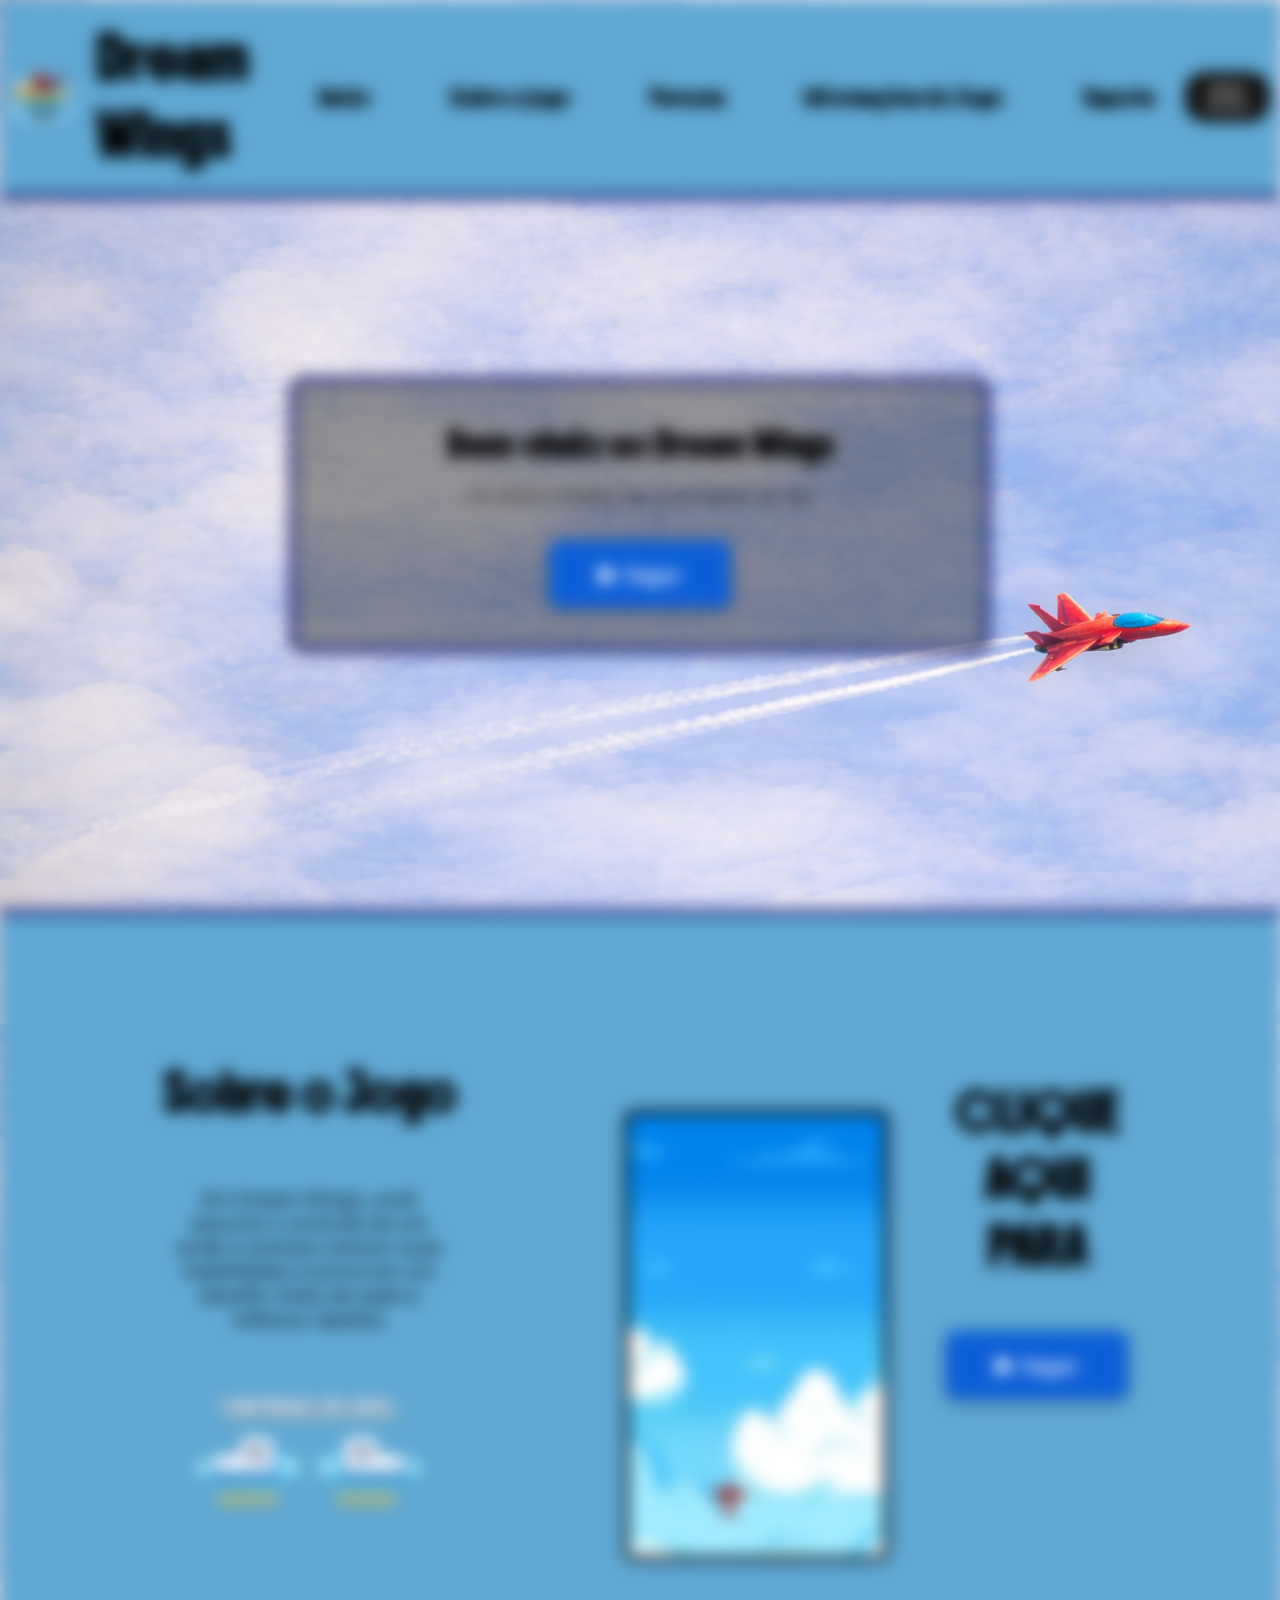
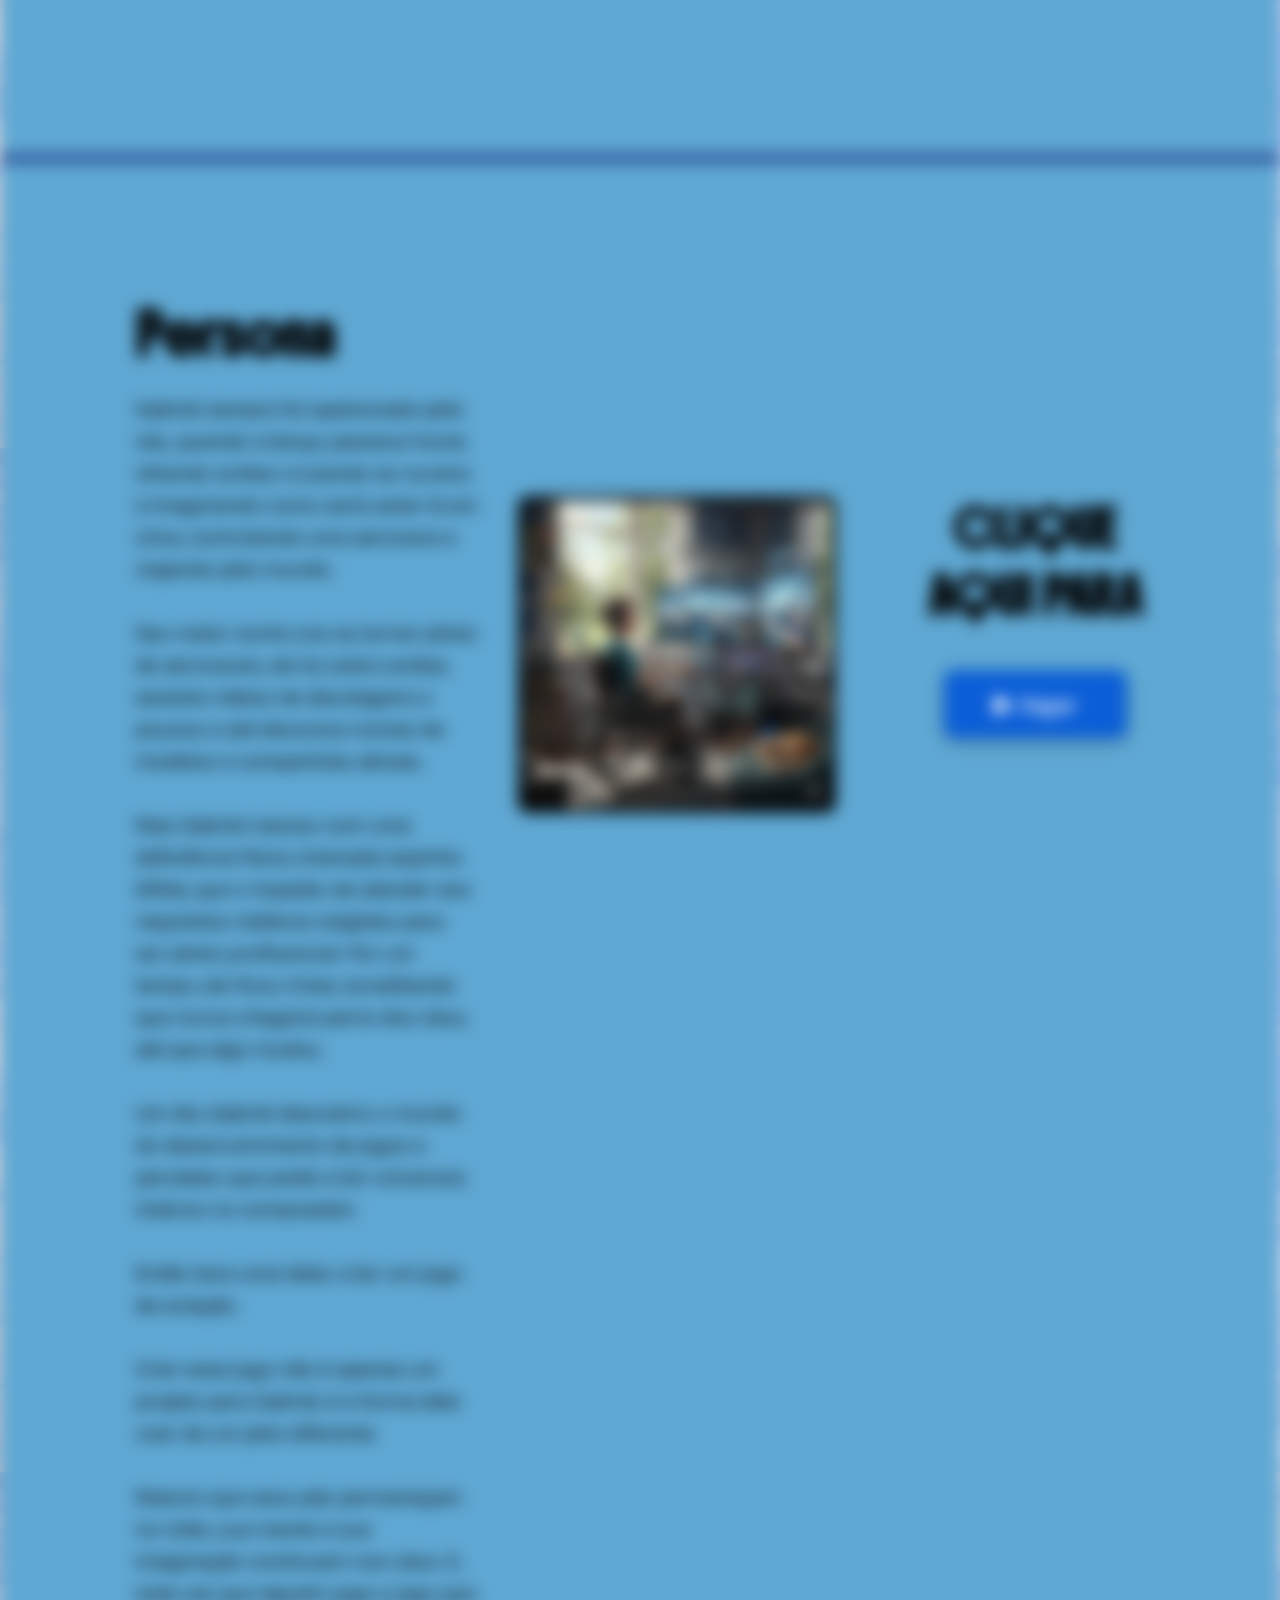
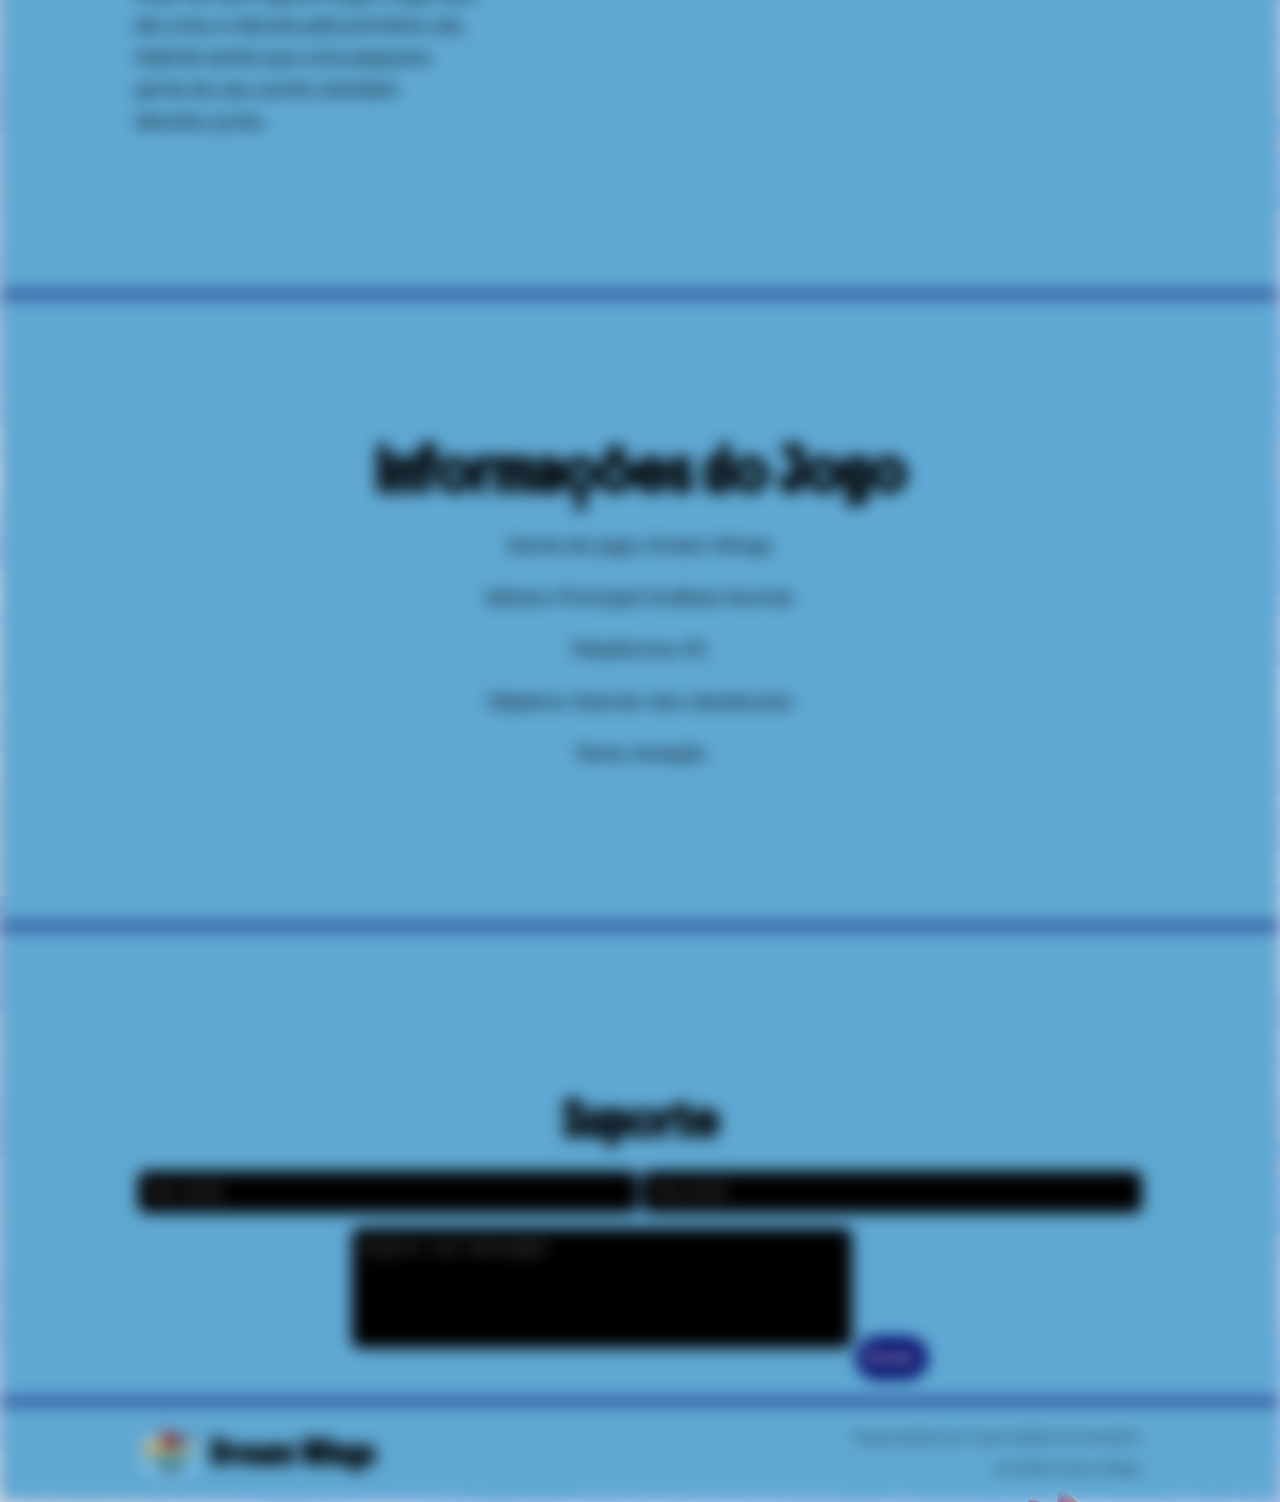
<file: index.html>
<!DOCTYPE html>
<html lang="pt-br">

<head>
  <meta charset="UTF-8">
  <meta name="viewport" content="width=device-width, initial-scale=1.0">
  <title>Dream Wings</title>
  <link rel="preconnect" href="https://fonts.googleapis.com">
  <link rel="preconnect" href="https://fonts.gstatic.com" crossorigin>
  <link href="https://fonts.googleapis.com/css2?family=Boldonse&display=swap" rel="stylesheet">
  <link href="https://fonts.googleapis.com/css2?family=Bricolage+Grotesque:wght@200..800&display=swap" rel="stylesheet">
  <link rel="stylesheet" href="style.css">
</head>




<body>
  <header>
    <div class="logo">
      <a href="#jogar">
        <img src="img/logo.png" alt="Logo Dream Wings">
      </a>
    </div>

    <a href="#jogar" class="logo-titulo">
      <h1 class="titulo">Dream Wings</h1>
    </a>




    <nav>
      <ul>
        <li><a href="#jogar">Inicio</a></li>
        <li><a href="#sobreojogo">Sobre o jogo</a></li>
        <li><a href="#persona">Persona</a></li>
        <li><a href="#variaveis">Informações do Jogo</a></li>
        <li><a href="#suporte">Suporte</a></li>
      </ul>
    </nav>

    <button id="tema-btn" class="tema-btn">Modo escuro</button>
  </header>

  <section id="jogar" class="elementodapagina">
    <div class="conteudo">
      <h2>Bem-vindo ao Dream Wings</h2>
      <p>Um menino sonhador que nunca desistiu de voar.</p>
      <a href="./dream-wings/index.html" target="_blank" class="play-btn">▶ Jogar</a>
    </div>
  </section>

  <section id="sobreojogo" class="elementosobre">
    <div class="texto">
      <h2>Sobre o Jogo</h2>
      <p>
        Em Dream Wings, você assume o controle de um avião e precisa colocar suas habilidades à prova em um desafio
        cheio de ação e reflexos rápidos.
      </p>

      <div class="imagem-controles">
        <img src="img/Controles de jogo com setas.png" alt="Controles do jogo">
      </div>
    </div>

    <div class="imagem1">
      <img src="img/screechot.PNG" alt="Imagem do jogo">
    </div>

    <div class="botaosobre">
      <h2>CLIQUE AQUI PARA</h2>
      <a href="dream-wings/index.html" target="_blank" rel="noopener noreferrer" class="play-btn">▶ Jogar</a>
    </div>
  </section>

  <section id="persona" class="persona">
    <div class="texto">
      <h2>Persona</h2>
      <p>
        Gabriel sempre foi apaixonado pelo céu, quando criança, passava horas olhando aviões cruzando as nuvens e
        imaginando como seria estar lá em cima, controlando uma aeronave e viajando pelo mundo.
        <br><br>
        Seu maior sonho era se tornar piloto de aeronaves, ele lia sobre aviões, assistia vídeos de decolagens e pousos
        e
        até decorava nomes de modelos e companhias aéreas.
        <br><br>
        Mas Gabriel nasceu com uma deficiência física chamada espinha bífida, que o impediu de atender aos requisitos
        médicos exigidos para ser piloto profissional. Por um tempo, ele ficou triste, acreditando que nunca chegaria
        perto dos céus, até que algo mudou.
        <br><br>
        Um dia, Gabriel descobriu o mundo do desenvolvimento de jogos e percebeu que podia criar universos inteiros no
        computador.
        <br><br>
        Então teve uma ideia: criar um jogo de aviação.
        <br><br>
        Criar esse jogo não é apenas um projeto para Gabriel, é a forma dele voar de um jeito diferente.
        <br><br>
        Mesmo que seus pés permaneçam no chão, sua mente e sua imaginação continuam nos céus. E, toda vez que alguém
        joga o jogo que ele criou e decola pela primeira vez, Gabriel sente que uma pequena parte do seu sonho também
        decolou junto.
      </p>
    </div>

    <div class="imagem">
      <img src="img/gabriel.png" alt="Gabriel">
    </div>

    <div class="botaopersona">
      <h2>CLIQUE AQUI PARA</h2>
      <a href="dream-wings/index.html" target="_blank" rel="noopener noreferrer" class="play-btn">▶ Jogar</a>
    </div>
  </section>


  <section id="variaveis" class="variaveis">
    <div class="texto">
      <h2>Informações do Jogo</h2>

      <p>Nome do jogo: <span id="nome"></span></p>
      <p>Gênero Principal: <span id="genero"></span></p>
      <p>Plataforma: <span id="plataforma"></span></p>
      <p>Objetivo: <span id="objetivo"></span></p>
      <p>Tema: <span id="tema"></span></p>
    </div>
  </section>










  <section id="suporte">
    <h2>Suporte</h2>

    <input type="text" placeholder="Seu nome">
    <input type="email" placeholder="Seu email">
    <textarea placeholder="Digite sua mensagem"></textarea>

    <button type="button" onclick="mostrarOpcoes()">Enviar</button>

    <div id="opcoes-email" style="display:none;">
      <button onclick="abrirGmail()">Gmail</button>
      <button onclick="abrirOutlook()">Outlook</button>
    </div>
  </section>





  <footer class="footer">
    <div class="footer-content">
      <div class="footer-logo">
        <img src="img/logo.png" alt="Logo Dream Wings">
        <h2>Dream Wings</h2>
      </div>

      <div class="footer-info">
        <p>Desenvolvido por Cauê Guilherme Demétrio</p>
        <p>© 2026 Dream Wings</p>
      </div>
    </div>
  </footer>

  <script> 

    // --- suporte ---
    function mostrarOpcoes() {
      document.getElementById("opcoes-email").style.display = "block";
    }

    function abrirGmail() {
      window.location.href = "https://mail.google.com/mail/?view=cm&to=suportedreamwings@gmail.com";
    }

    function abrirOutlook() {
      window.location.href = "https://outlook.live.com/mail/0/deeplink/compose?to=suportedreamwings@gmail.com";
    }



    // --- ano lançamento ---
    const ANO_LANCAMENTO = 2026;
    let anoAtual = new Date().getFullYear();

    if (anoAtual === ANO_LANCAMENTO) {
      alert("NOTÍCIA: Este jogo é um grande lançamento!");
    }



    // --- verficação de idade e o nome ---
    window.scrollTo(0, 0);

    let nome = prompt("Qual é o seu nome?");
    let idade = Number(prompt("Olá " + nome + ", qual é a sua idade?"));

    if (idade >= 10) {
      alert("Acesso permitido. Bem-vindo, " + nome + "!");
    } else {
      alert("Acesso restrito, " + nome + "!");
      document.body.style.filter = "blur(8px)";
      document.body.style.pointerEvents = "none";
    }

    const botao = document.getElementById("tema-btn");

    botao.onclick = function () {
      document.body.classList.toggle("dark");

      if (document.body.classList.contains("dark")) {
        botao.textContent = "Modo claro";
      } else {
        botao.textContent = "Modo escuro";
      }
    };



    // --- variaves que o douglas pediu ---
    const nomeJogo = "Dream Wings";
    const genJogo = "Endless Runner";
    const platJogo = "PC";
    const objJogo = "Desviar dos obstáculos";
    const temaJogo = "Aviação";

    document.getElementById("nome").innerText = nomeJogo;
    document.getElementById("genero").innerText = genJogo;
    document.getElementById("plataforma").innerText = platJogo;
    document.getElementById("objetivo").innerText = objJogo;
    document.getElementById("tema").innerText = temaJogo;

  </script>
</body>

</html>
</file>
<file: style.css>
* {
  box-sizing: border-box;
  scroll-behavior: auto;
 
}

html, body {
  margin: 0;
  padding: 0;
  width: 100%;
  overflow-x: hidden;
}




body {
  margin: 0;
  padding: 0;
  background-image: url("img/Jato de combate vermelho no céu.png");
  
  
  padding-top: 120px;
}


a {
  text-decoration: none;
  color: inherit;
}

img {
  max-width: 100%;
  display: block;
}

header {
  background-color: #5fa8d3;
  box-shadow: 0 2px 10px rgba(0,0,0,0.1);
  padding: 0 10px;
  margin: 0 auto;
  border-bottom: 5px solid #000566;
  display: flex;
  align-items: center;
  position: fixed;
  top: 0;
  left: 0;
  width: 100%;
  z-index: 1000;
}

.logo img {
  width: 120px;
}

.titulo {
  padding: 20px;
  text-align: left;
  color: #000;
  margin: 0;
  font-family: Boldonse, sans-serif;
  font-size: 40px;
}

nav {
  margin-left: auto;
}

nav ul {
  list-style: none;
  display: flex;
  margin: 0;
  padding: 0;
}

nav ul li {
  margin-left: 20px;
}

nav ul li a {
  color: black;
  font-weight: bold;
  font-size: 15px;
  margin: 30px;
  font-family: Boldonse, sans-serif;
  white-space: nowrap;
}

nav ul li a:hover {
  color: blue;
}

.logo-titulo {
  color: inherit;
  display: flex;
  align-items: center;
  gap: 10px;
}

.elementodapagina,
.elementosobre,
.persona,
#suporte,.variaveis {
  scroll-margin-top: 120px;
}

.elementodapagina {
  min-height: calc(100vh - 110px);
  display: flex;
  justify-content: center;
  align-items: center;
  text-align: center;
  color: rgb(255, 255, 255);
  padding: 40px 20px;
}

.conteudo {
  background: rgba(55, 56, 56, 0.5);
  padding: 40px 20px;
  border-radius: 15px;
  border: 5px solid #000566;
  box-shadow: 0 2px 10px rgba(0,0,0,0.1);
  max-width: 700px;
  width: 100%;
}

.conteudo h2 {
  font-family: Boldonse, sans-serif;
  color: #000;
  margin-top: 0;
}

.conteudo p {
  font-family: "Bricolage Grotesque", sans-serif;
  font-size: 15px;
  color: #000;
}

.play-btn {
  display: inline-flex;
  justify-content: center;
  align-items: center;
  margin-top: 20px;
  padding: 20px 50px;
  font-size: 24px;
  font-weight: bold;
  background-color: #0b5ed7;
  box-shadow: 0 4px 12px rgba(0,0,0,0.25);
  border: none;
  border-radius: 10px;
  cursor: pointer;
  transition: opacity 0.3s, transform 0.3s, background-color 0.3s;
  animation: piscar 1s infinite;
  color: white;
  text-align: center;
}

@keyframes piscar {
  0% { opacity: 1; }
  50% { opacity: 0.5; }
  100% { opacity: 1; }
}

.play-btn:hover {
  background-color: #084298;
  transform: scale(1.1);
}

.elementosobre {
  background-color: #5fa8d3;
  display: flex;
  align-items: flex-start;
  padding: 135px;
  justify-content: space-between;
  text-align: center;
  border-top: 5px solid #000566;
  box-shadow: 0 2px 10px rgba(0,0,0,0.1);
  gap: 40px;
}

.elementosobre .botaosobre {
  margin-top: 20px;
  margin-left: 100px;
}

.elementosobre h2 {
  margin: 0 auto 20px;
  text-align: center;
  color: black;
  font-family: Boldonse, sans-serif;
  font-size: 35px;
  padding: 10px;
}

.elementosobre p {
  border-radius: 10px;
  font-family: "Bricolage Grotesque", sans-serif;
  color: black;
  font-size: 20px;
  padding: 30px;
}

.imagem-controles img {
  width: 70%;
  margin: 0 auto;
}

.elementosobre .texto {
  width: 65%;
}

.elementosobre .imagem1 img {
  width: 300px;
  border-radius: 10px;
  border: 5px solid black;
  margin: 60px 100px;
  padding: 0;
}

.footer {
  width: 100%;
  background-color: #5fa8d3;
  color: white;
  padding: 10px 20px;
  margin-top: 0;
  border-top: 5px solid #000566;
}

.footer-content {
  max-width: 1000px;
  margin: auto;
  display: flex;
  justify-content: space-between;
  align-items: center;
  flex-wrap: wrap;
}

.footer-logo {
  display: flex;
  align-items: center;
  gap: 10px;
}

.footer-logo img {
  width: 60px;
}

.footer-logo h2 {
  font-size: 22px;
  color: black;
  font-family: Boldonse, sans-serif;
}

.footer-info {
  text-align: right;
  font-size: 14px;
  opacity: 0.8;
  color: #000;
  font-family: "Bricolage Grotesque", sans-serif;
}




.persona {
  display: flex;
  align-items: flex-start;
  justify-content: space-between;
  padding: 135px;
  background-color: #5fa8d3;
  text-align: center;
  border-top: 5px solid #000566;
  box-shadow: 0 2px 10px rgba(0,0,0,0.1);
  gap: 40px;
}

.persona .texto {
  width: 60%;
  margin-left: 0;
  margin-right: 0;
}

.persona .texto h2 {
  text-align: left;
  color: black;
  font-family: Boldonse, sans-serif;
  font-size: 40px;
  margin-bottom: 20px;
  margin-top: 0;
}

.persona .texto p {
  text-align: left;
  font-family: "Bricolage Grotesque", sans-serif;
  color: black;
  font-size: 20px;
  line-height: 1.6;
}

.persona .imagem {
  display: flex;
  align-items: center;
  justify-content: center;
}

.persona .imagem img {
  width: 480px;
  max-width: 100%;
  border-radius: 10px;
  border: 5px solid black;
  margin: 0 40px;
  margin-top: 200px;
}

.persona .botaopersona {
  display: flex;
  flex-direction: column;
  align-items: center;
  margin-left: 50px;
}

.persona .botaopersona h2 {
  color: black;
  font-family: Boldonse, sans-serif;
  font-size: 35px;
  margin-bottom: 20px;
  text-align: center;
  margin-top: 200px;
}

.persona .play-btn {
  color: white;
}


.variaveis {
    
  display: flex;
  justify-content: center;
  padding: 135px;
  background-color: #5fa8d3;
  border-top: 5px solid #000566;
  box-shadow: 0 2px 10px rgba(0,0,0,0.1);
  text-align: center;
}

.variaveis .texto {
  width: 60%;
}

.variaveis .texto h2 {
   
  color: black;
  font-family: Boldonse, sans-serif;
  font-size: 40px;
  margin-bottom: 20px;
  margin-top: 0;
  text-align: center;
}

.variaveis .texto p {
  font-family: "Bricolage Grotesque", sans-serif;
  color: black;
  font-size: 20px;
  line-height: 1.6;
  text-align: center;
}




















#suporte {
  background-color: #5fa8d3;
  text-align: center;
  color: white;
  margin-bottom: 0;
  padding: 40px 20px 20px;
  border-top: 5px solid #000566;
  box-shadow: 0 2px 10px rgba(0,0,0,0.1);
}

#suporte h2 {
  font-family: Boldonse, sans-serif;
  font-size: 32px;
  margin-bottom: 20px;
  color: black;
  margin-top: 120px;
}

#suporte form,
#suporte {
  max-width: 100%;
}

#suporte input,
#suporte textarea {
  width: 100%;
  max-width: 500px;
  padding: 12px;
  margin-bottom: 15px;
  border: none;
  border-radius: 8px;
  outline: none;
  font-size: 16px;
  background-color: black;
  color: white;
}

#suporte input[type="text"],
#suporte input[type="email"],
#suporte textarea {
  color: white;
  background-color: black;
}

#suporte textarea {
  height: 120px;
}

#suporte button {
    padding: 12px;
  background-color: #000566;
  color: white;
  border: none;
  border-radius: 25px;
  font-size: 16px;
  font-weight: bold;
  cursor: pointer;
  transition: 0.3s;
  margin-top: -5px;
}

#suporte button:hover {
  background-color: #000566;
  transform: scale(1.05);
}

#opcoes-email {
  margin-top: 10px;
}

#opcoes-email button {
  margin: 5px;
  padding: 30px 15px;
  border-radius: 10px;
  border: none;
  cursor: pointer;
  
}

.tema-btn {
  padding: 10px 20px;
  border-radius: 20px;
  border: none;
  background: #111;
  color: #fff;
  cursor: pointer;
  font-weight: bold;
  transition: 0.3s;
}






.tema-btn:hover {
  transform: scale(1.05);
}

body.dark .tema-btn {
  background: #fff;
  color: #000;
} 

body.dark {
  background-color: #020c1b;
  color: white;
  background-image: url(img/Jato\ vermelho\ no\ céu\ estrelado.png);
}

body.dark .elementosobre {
  background: linear-gradient(180deg, #04111d, #020c1b);
  border-top: 5px solid #02cae9;
  box-shadow: 0 0 15px #02cae9;
}

body.dark .elementosobre h2,
body.dark .elementosobre p {
  color: white;
}

body.dark .elementosobre img {
  border: 5px solid white;
}

body.dark .elementosobre .imagem-controles img {
  border: none;
}

body.dark .persona {
  background: linear-gradient(180deg, #04111d, #020c1b);
  border-top: 5px solid #02cae9;
  box-shadow: 0 0 15px #02cae9;
}

body.dark .persona h2,
body.dark .persona p {
  color: white;
}

body.dark .persona img {
  border: 5px solid white;
}

body.dark header {
  background-color: #08131f;
  border-bottom: 5px solid #02cae9;
  box-shadow: 0 0 15px #02cae9;
}

body.dark header h1 {
  color: white;
}

body.dark nav ul li a {
  color: white;
}

body.dark nav ul li a:hover {
  color: #00c3ff;
}

body.dark footer {
  background: linear-gradient(180deg, #0b1d3a, #000);
  border-top: 5px solid #02cae9;
  box-shadow: 0 0 15px #02cae9;
}

body.dark .footer-logo h2,
body.dark .footer-info {
  color: white;
}

body.dark .play-btn {
  background-color: #02cae9;
  box-shadow: 0 0 15px #02cae9;
  color: rgb(0, 0, 0);
}

body.dark .play-btn:hover {
  background-color: #00c3ff;
}

body.dark .conteudo {
  border-radius: 15px;
  border: 5px solid #02cae9;
  box-shadow: 0 0 15px #02cae9;
  background: rgba(55, 56, 56, 0.5);
}

body.dark .conteudo h2,
body.dark .conteudo p {
  color: white;
}

body.dark #suporte {
  border-top: 5px solid #02cae9;
  box-shadow: 0 0 15px #02cae9;
  background-color: #08131f;
}

body.dark #suporte button {
  background-color: #02cae9;
  box-shadow: 0 0 15px #02cae9;
  color: #000;
}

body.dark #suporte h2 {
  color: white;
}

body.dark #suporte input,
body.dark #suporte textarea {
  background-color: white;
  color: black;
}

body.dark #suporte input::placeholder,
body.dark #suporte textarea::placeholder {
  color: black;
}




body.dark .variaveis {
 background: linear-gradient(180deg, #04111d, #020c1b);
  border-top: 5px solid #02cae9;
  box-shadow: 0 0 15px #02cae9;
  
}

body.dark .variaveis .texto h2 {
  color: white;
}

body.dark .variaveis .texto p {
  color: #ddd;
}







@media (max-width: 768px) {
  body {
    padding-top: 180px;
    background-size: cover;
    background-position: center;
  }

  header {
    flex-direction: column;
    padding: 10px;
    text-align: center;
    gap: 10px;
  }

  .logo img {
    width: 90px;
    margin: 0 auto;
  }

  .logo-titulo {
    justify-content: center;
  }

  .titulo {
    font-size: 24px;
    padding: 5px 10px;
    text-align: center;
  }

  nav {
    margin-left: 0;
    width: 100%;
  }

  nav ul {
    flex-direction: column;
    align-items: center;
    gap: 8px;
  }

  nav ul li {
    margin: 0;
  }

  nav ul li a {
    margin: 0;
    font-size: 14px;
    display: block;
    padding: 6px 0;
  }

  .tema-btn {
    width: 100%;
    max-width: 220px;
  }

  .elementodapagina {
    padding: 20px;
    min-height: auto;
  }

  .conteudo {
    padding: 20px;
  }

  .conteudo h2 {
    font-size: 22px;
  }

  .conteudo p {
    font-size: 16px;
  }

  .play-btn {
    width: 100%;
    max-width: 280px;
    padding: 14px 20px;
    font-size: 18px;
  }

  .elementosobre {
    flex-direction: column;
    padding: 50px 20px;
    align-items: center;
    gap: 20px;
  }

  .elementosobre .texto,
  .elementosobre .botaosobre {
    width: 100%;
  }

  .elementosobre h2 {
    font-size: 24px;
  }

  .elementosobre p {
    font-size: 16px;
    padding: 10px 0;
  }

  .elementosobre .imagem1 img {
    width: 100%;
    max-width: 320px;
    margin: 20px auto 0;
  }

  .imagem-controles img {
    width: 100%;
    max-width: 320px;
  }

  .persona {
    flex-direction: column;
    padding: 50px 20px;
    align-items: center;
    gap: 20px;
  }

  .persona .texto,
  .persona .imagem,
  .persona .botaopersona {
    width: 100%;
    margin: 0;
  }

  .persona .texto h2 {
    font-size: 24px;
    text-align: center;
  }

  .persona .texto p {
    font-size: 16px;
    text-align: left;
  }

  .persona .imagem img {
    width: 100%;
    max-width: 320px;
    margin: 0 auto;
  }

  .persona .botaopersona h2 {
    margin-top: 0;
    font-size: 24px;
  }

  #suporte {
    padding: 50px 20px 20px;
  }

  #suporte h2 {
    margin-top: 0;
    font-size: 24px;
  }

  #suporte input,
  #suporte textarea,
  #suporte button {
    max-width: 100%;
    font-size: 14px;
  }

  .footer-content {
    flex-direction: column;
    text-align: center;
    gap: 10px;
  }

  .footer-info {
    text-align: center;
    margin-top: 10px;
  }
}
</file>
